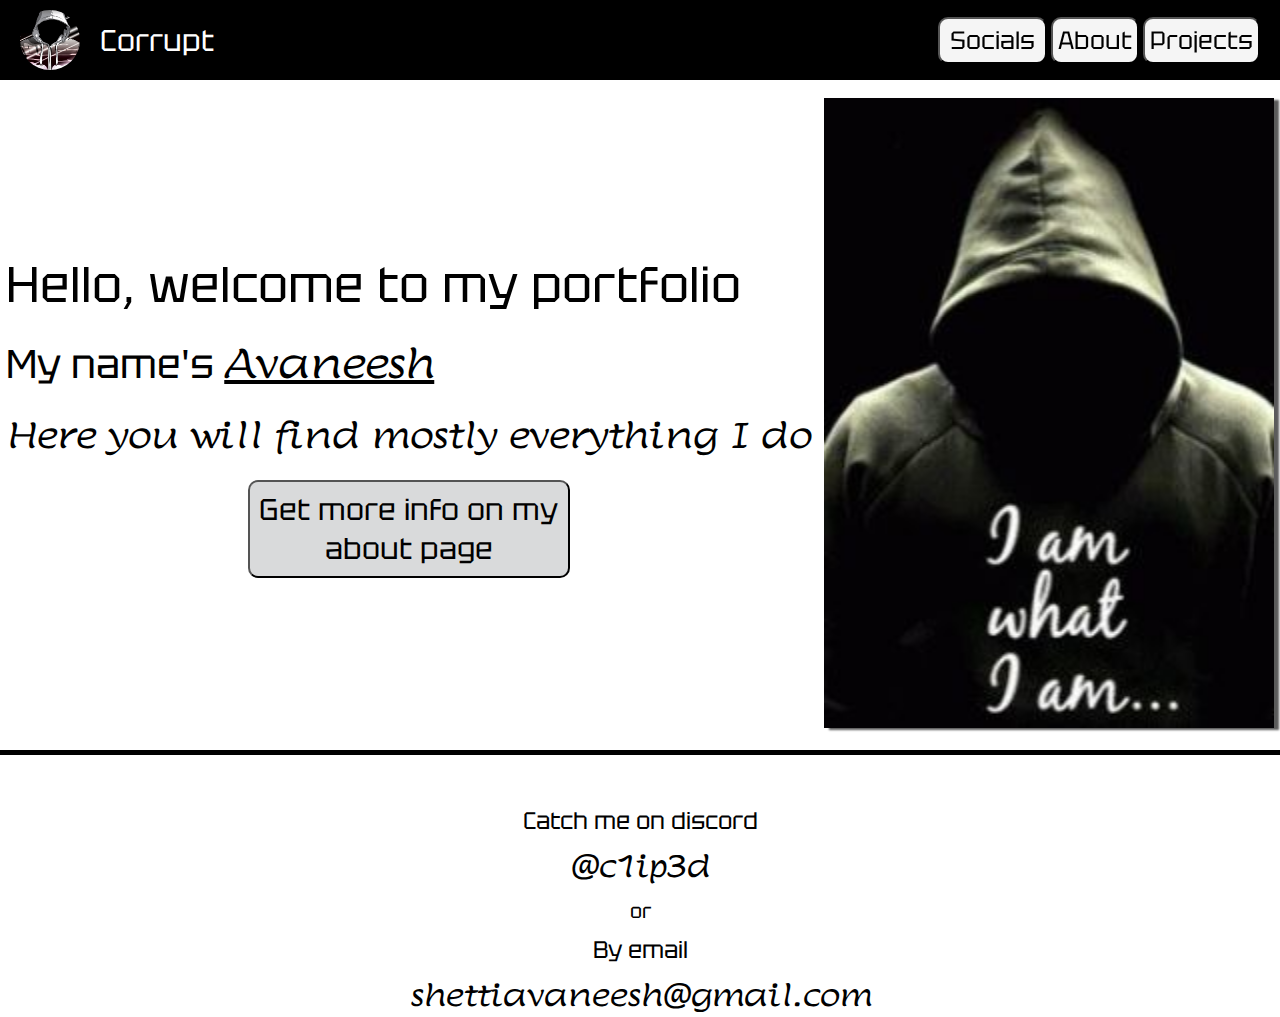
<file: index.html>
<!DOCTYPE html>
<html lang="en">
  <head>
    <meta charset="UTF-8" />
    <meta name="viewport" content="width=device-width, initial-scale=1.0" />
    <title>Corrupt's Bio</title>
    <link rel="stylesheet" href="index.css" />
  </head>
  <body>
    <nav>
      <div class="leftNav">
        <img src="/media/pfp.png" id="navPFP" alt="My PFP" />
        <h1 id="name">Corrupt</h1>
      </div>
      <div class="rightNav">
        <button class="rightButtons">
          <a href="#socials" id="social" class="rightButtons">Socials</a>
        </button>
        <button id="aboutLink" class="rightButtons">About</button>
        <button id="projectsLink" class="rightButtons">Projects</button>
      </div>
    </nav>
    <main>
      <div class="leftMain">
        <h1 id="mainTitle">Hello, welcome to my portfolio</h1>
        <h2 id="mainName">My name's <span id="mainNameText">Avaneesh</span></h2>
        <h2 id="mainDetail">Here you will find mostly everything I do</h2>
        <button id="aboutBTN">Get more info on my about page</button>
      </div>
      <div class="rightMain">
        <img src="/media/god.jpg" alt="My PFP" id="mainPFP" />
      </div>
    </main>

    <div class="socials" id="socials">
      <h2 id="discTitle">Catch me on discord</h2>
      <h3 id="discUser">@c1ip3d</h3>
      <h4 id="or">or</h4>
      <h2 id="emailTitle">By email</h2>
      <h3 id="emailID">shettiavaneesh@gmail.com</h3>
    </div>

    <script src="/logic.js"></script>
    <script src="/index.js"></script>
  </body>
</html>
</file>
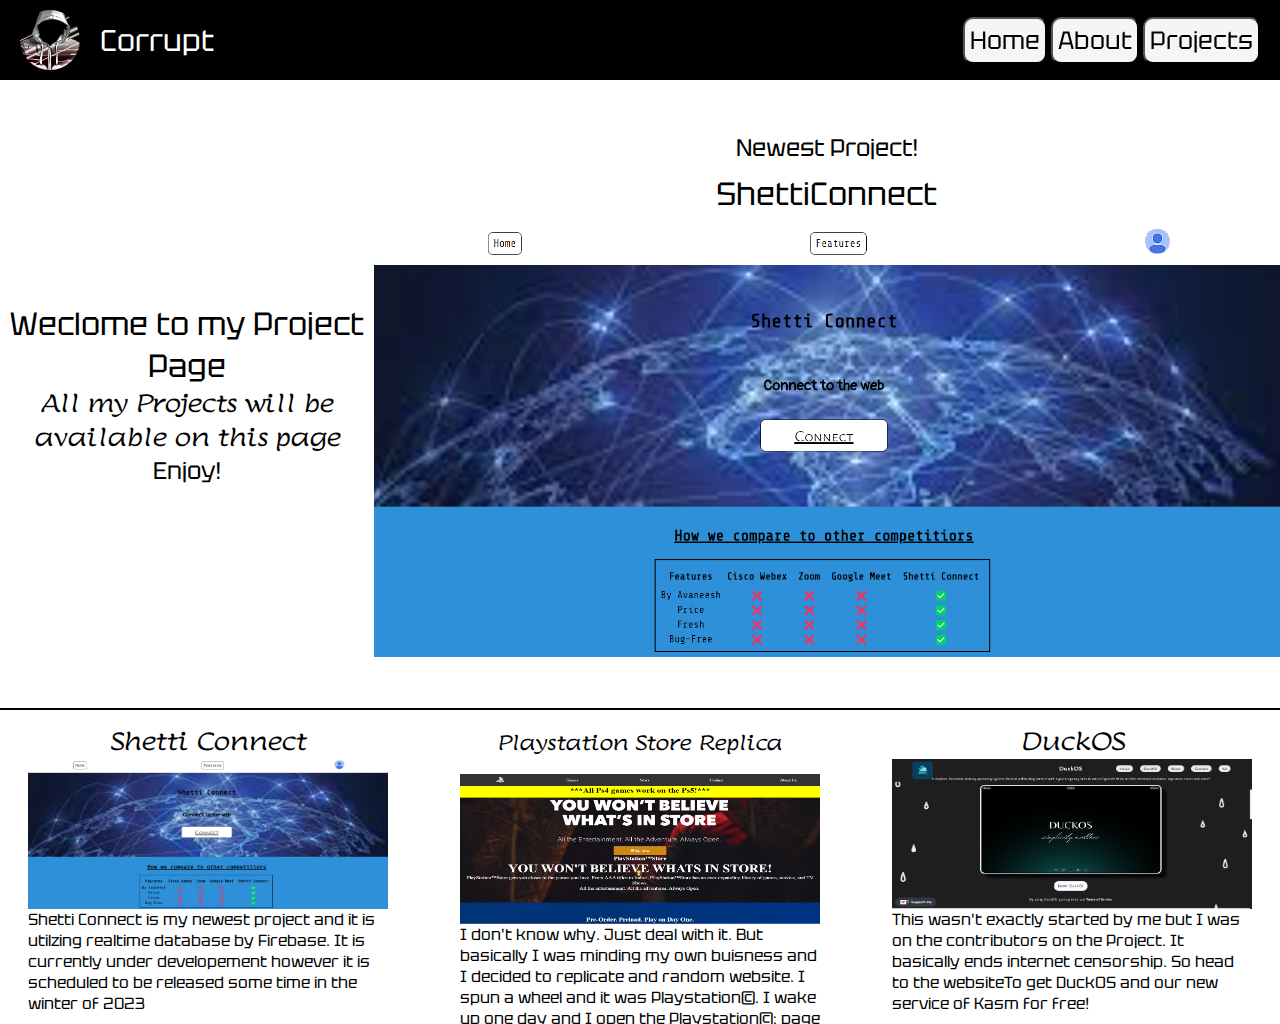
<file: projects.html>
<!DOCTYPE html>
<html lang="en">
  <head>
    <meta charset="UTF-8" />
    <meta name="viewport" content="width=device-width, initial-scale=1.0" />
    <title>Document</title>
    <link rel="stylesheet" href="projects.css" />
  </head>
  <body>
    <nav>
      <div class="leftNav">
        <img src="/media/pfp.png" id="navPFP" alt="My PFP" />
        <h1 id="name">Corrupt</h1>
      </div>
      <div class="rightNav">
        <button id="home" class="rightButtons">Home</button>
        <button id="aboutLink" class="rightButtons">About</button>
        <button id="projectsLink" class="rightButtons">
          <a href="#projects">Projects</a>
        </button>
      </div>
    </nav>

    <main>
      <div class="leftMain">
        <h1 id="mainTitle">Weclome to my Project Page</h1>
        <h2 id="mainDetail">All my Projects will be available on this page</h2>
        <h2 id="mainEnjoy"><a href="#projects">Enjoy!</a></h2>
      </div>
      <div class="rightMain">
        <h2 id="mainIMGTITLE">Newest Project!</h2>
        <h1 id="mainProjectTitle">ShettiConnect</h1>
        <img src="/media/shettiConnect.png" id="mainIMG" />
      </div>
    </main>

    <div class="projects" id="projects">
		<div class="project">
			<h2 class="projectTitle">Shetti Connect</h2>
			<img src="/media/shettiConnect.png" alt="Shetti Connect" class="projectImg">
			<div class="text">
				<p class="textP">Shetti Connect is my newest project and it is utilzing realtime database by <a href="https://firebase.google.com/?gad=1&gclid=Cj0KCQjw_O2lBhCFARIsAB0E8B9O4t_Uz17uRYrUB7SYjKdnHhCVtSZPSEjuPfDXZFnO9Nfysl4AGu8aAttEEALw_wcB&gclsrc=aw.ds" id="firebaseLink">Firebase.</a> It is currently under developement however it is scheduled to be released some time in the winter of 2023</p>
			</div>
		</div>
		<div class="project">
			<h2 class="projectTitle" id="Title2">Playstation Store Replica</h2>
			<img src="/media/sonyReplica.png" alt="Playstation Store Replica" class="projectImg">
			<p class="textP">I don't know why. Just deal with it. But basically I was minding my own buisness and I decided to replicate and random website. I spun a wheel and it was Playstation&COPY;. I wake up one day and I open the Playstation&COPY;; page but Sony&COPY; changed it</p>
		</div>

    <div class="project">
			<h2 class="projectTitle">DuckOS</h2>
			<img src="/media/duckOS.png" alt="Playstation Store Replica" class="projectImg">
			<p class="textP">This wasn't exactly started by me but I was on the contributors on the Project. It basically ends internet censorship. So head to the <a href="https://skyhax.lol" id="skyhaxLink">website</a>To get DuckOS and our new service of Kasm for free!</p>
		</div>
	</div>

  <script src="/logic.js"></script>
  <script src="/projects.js"></script>
  </body>
</html>
</file>
<file: index.css>
@import url('https://fonts.googleapis.com/css2?family=Lumanosimo&family=Tektur:wght@400;600&display=swap');

* {
	margin: 0;
	padding: 0;
	box-sizing: border-box;
	font-family: Tektur;
	font-weight: 400;
	scroll-behavior: smooth;
	text-decoration: none;
}

nav {
	display: flex;
	align-items: center;
	background-color: black;
	justify-content: space-between;
}

main {
	display: flex;
	justify-content: space-around;
	align-items: center;
	height: 75vh;
	border-bottom: 5px solid black;
}



.leftNav {
	display: flex;
	align-items: center;
}

#navPFP {
	border-radius: 50%;
	height: 60px;
	width: 60px;
	margin: 10px 20px;
}

#name {
	font-size: 30px;
	color: white;
}

.rightNav {
	position: relative;
	right: 20px;
}

.rightButtons {
	font-size: 25px;
	padding: 5px;
	border-radius: 10px;
	background-color: whitesmoke;
	cursor: pointer;
	transition: 0.3s linear;
}

#aboutLink{
	transition-delay: 100ms;
}

#projectsLink{
	transition-delay: 200ms;
}



.leftMain {
	display: flex;
	flex-direction: column;
	gap: 20px;
	font-size: 25px;
}

#mainPFP {
	position: relative;
	top: 0px;
	height: 70vh;
	width: 50vh;
	box-shadow: 5px 2px 2px rgb(91, 91, 91);
}

#mainName {
	font-size: 40px;
}

#mainNameText {
	font-family: Lumanosimo;
	text-decoration: underline;
}

#mainDetail {
	font-family: Lumanosimo;
	font-size: 35px;
}

#aboutBTN {
	width: 40%;
	font-size: 30px;
	position: relative;
	left: 30%;
	padding: 8px;
	border-radius: 10px;
	background-color: rgb(217, 218, 219);
}

.socials {
	display: flex;
	flex-direction: column;
	text-align: center;
	gap: 10px;
	position: relative;
	top: 50px;
}

#discUser, #emailID {
	font-family: Lumanosimo;
	font-size: 30px;
}

#or {
	font-size: 20px;
}

#social {
	color: black;
}
</file>
<file: projects.css>
@import url('https://fonts.googleapis.com/css2?family=Lumanosimo&family=Tektur:wght@400;600&display=swap');

* {
  margin: 0;
  padding: 0;
  box-sizing: border-box;
  font-family: Tektur;
  font-weight: 400;
  scroll-behavior: smooth;
  text-decoration: none;
  color: black;
}

nav {
  display: flex;
  align-items: center;
  background-color: black;
  justify-content: space-between;
}
.leftNav {
  display: flex;
  align-items: center;
}

#navPFP {
  border-radius: 50%;
  height: 60px;
  width: 60px;
  margin: 10px 20px;
}

#name {
  font-size: 30px;
  color: white;
}

.rightNav {
  position: relative;
  right: 20px;
}

.rightButtons {
  font-size: 25px;
  padding: 5px;
  border-radius: 10px;
  background-color: whitesmoke;
  cursor: pointer;
  transition: 0.3s linear;
}

#aboutLink {
  transition-delay: 100ms;
}

#projectsLink {
  transition-delay: 200ms;
}

main {
  display: flex;
  align-items: center;
  height: 70vh;
  border-bottom: 2px solid black;
  text-align: center;
  justify-content: space-around;
}

#mainDetail {
	font-family: Lumanosimo;
}

.rightMain {
  display: flex;
  flex-direction: column;
  gap: 10px;
  align-items: center;
}

#mainIMG {
  height: 48vh;
}

.projects {
  display: grid;
  grid-template-columns: repeat(5, 1fr);
  gap: 15px;
  text-align: center;
  display: flex;
  justify-content: space-around;
  align-items: center;
}

.project {
  display: flex;
  justify-content: center;
  flex-direction: column;
  width: 360px;
}

.projectTitle {
  text-align: center;
  font-family: Lumanosimo;
}

.projectImg {
  height: 150px;
}

#Title2 {
  margin-top: 20px;
  font-size: 20px;
  margin-bottom: 16.5px;
}
.textP {
  height: 100px;
  overflow-y: scroll;
  text-align: left;
}
</file>
